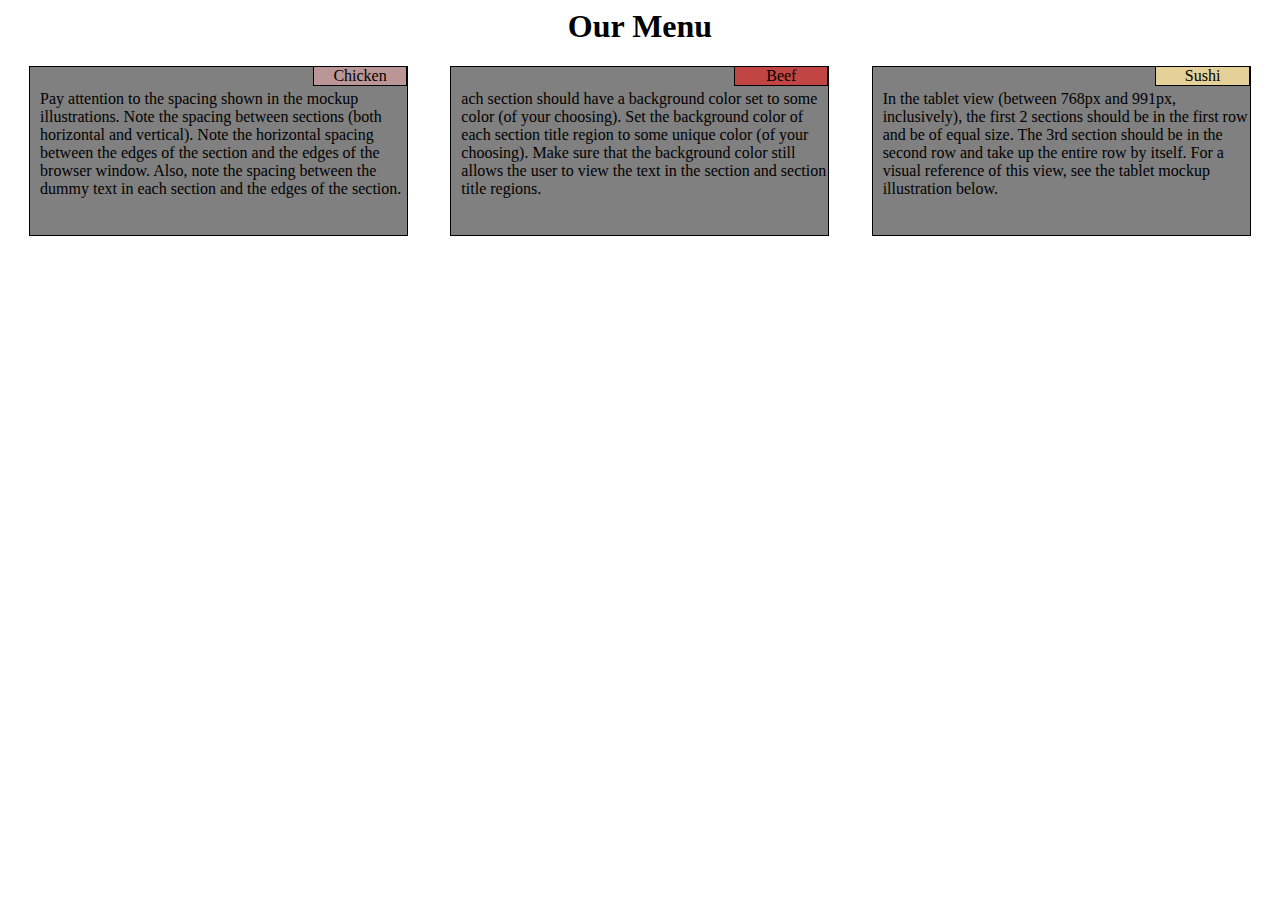
<file: module2-solution/index.html>
<html>
<head>
	<meta charset="utf-8">
	<link rel="stylesheet" type="text/css" href="./css/style.css">
	<title>Assignment Solution of Module2</title>
</head>
<body>
	<h1 id="main_heading">Our Menu</h1>	
	<div class="row">
		<div class = "col-lg-4 col-md-6 col-sm-12">
			<div class="box">
				<section class="menu1">Chicken</section>
				<p class="menu_desc">Pay attention to the spacing shown in the mockup illustrations. Note the spacing between sections (both horizontal and vertical). Note the horizontal spacing between the edges of the section and the edges of the browser window. Also, note the spacing between the dummy text in each section and the edges of the section.</p>
			</div>
		</div>
		<div class = "col-lg-4 col-md-6 col-sm-12">
			<div class="box">
				<section class="menu2">Beef</section>
				<p class="menu_desc">ach section should have a background color set to some color (of your choosing). Set the background color of each section title region to some unique color (of your choosing). Make sure that the background color still allows the user to view the text in the section and section title regions.</p>
			</div>
		</div>
		<div class = "col-lg-4 col-md-12 col-sm-12">
			<div class="box box2">
				<section class="menu3">Sushi</section>
				<p class="menu_desc"> In the tablet view (between 768px and 991px, inclusively), the first 2 sections should be in the first row and be of equal size. The 3rd section should be in the second row and take up the entire row by itself. For a visual reference of this view, see the tablet mockup illustration below.</p>
			</div>
		</div>
	</div>

</body>
</html>
</file>
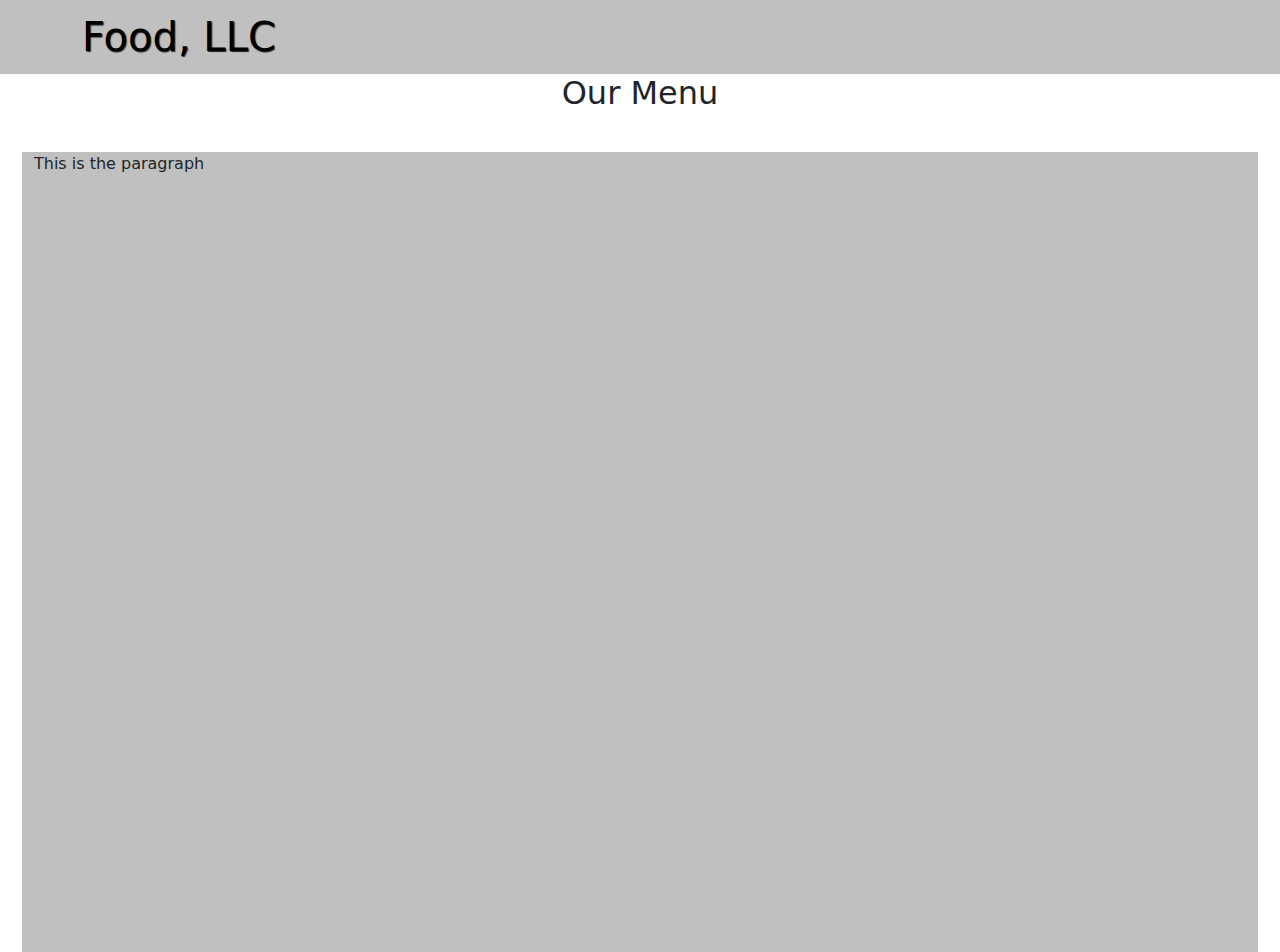
<file: module3-solution/index.html>
<html lang="en">
	<head>
		<meta charset="utf-8">
		<meta http-equiv="X-UA-Compatible" content="IE=edge">
		<meta name="viewport" content="width=device-width, initial-scale=1">
		<title>Bootstrap Starter Page</title> 
		<link rel="stylesheet" href="css/bootstrap.min.css">
		<link rel="stylesheet" href="css/style.css">

	</head>
	<body>
		<header>
		 <nav id="header-nav" class="navbar navbar-expand-lg navbar-light">
		 	<div class="container">
			 <div class="navbar-brand">
			   <a href="index.html" class="visible-md visible-lg">
				<div><h1>Food, LLC</h1></div>
			   </a>
			 </div> <!-- End of nav-brand-->
			  <button type="button" class="navbar-toggler" data-bs-toggle="collapse" data-bs-target="#myNavbar">
        		<span class="navbar-toggler-icon"></span>
       		  </button>

       		  <div class="collapse navbar-collapse justify-content-end" id="myNavbar">
      			<ul id="nav-list" class="nav navbar-nav text-center">
        		 <li class="nav-item d-sm-block d-md-block d-lg-none d-xl-none">
          		 <hr> <a href="index.html"><span> Chicken</span></a> <hr>
        		</li>
        		<li class="nav-item d-sm-block d-md-block d-lg-none d-xl-none">
          		  <a href="index.html"> <span> Beef</span></a> <hr>
        		</li>
        		<li class="nav-item d-sm-block d-md-block d-lg-none d-xl-none">
          		  <a href="index.html"><span> Sushi</span></a> <hr>
        		</li>
        		</ul>
    		  </div>
  

			</div> <!-- End of header container-->
			</nav>

		</header>
		<div>
		<h1 id="menu_head" class="text-center">Our Menu</h1>
		</div>
		<div id="main-content" class="container-fluid">
			<div class="row">
			 <p class="col-lg-12 col-sm-12 col-md-12 col-xs-12">
			 	This is the paragraph
			 </p>	
			</div>
		</div>


		<script src="./js/jquery-3.5.1.min.js"></script>
		<script src="./js/bootstrap.min.js"></script>




	</body>
</file>
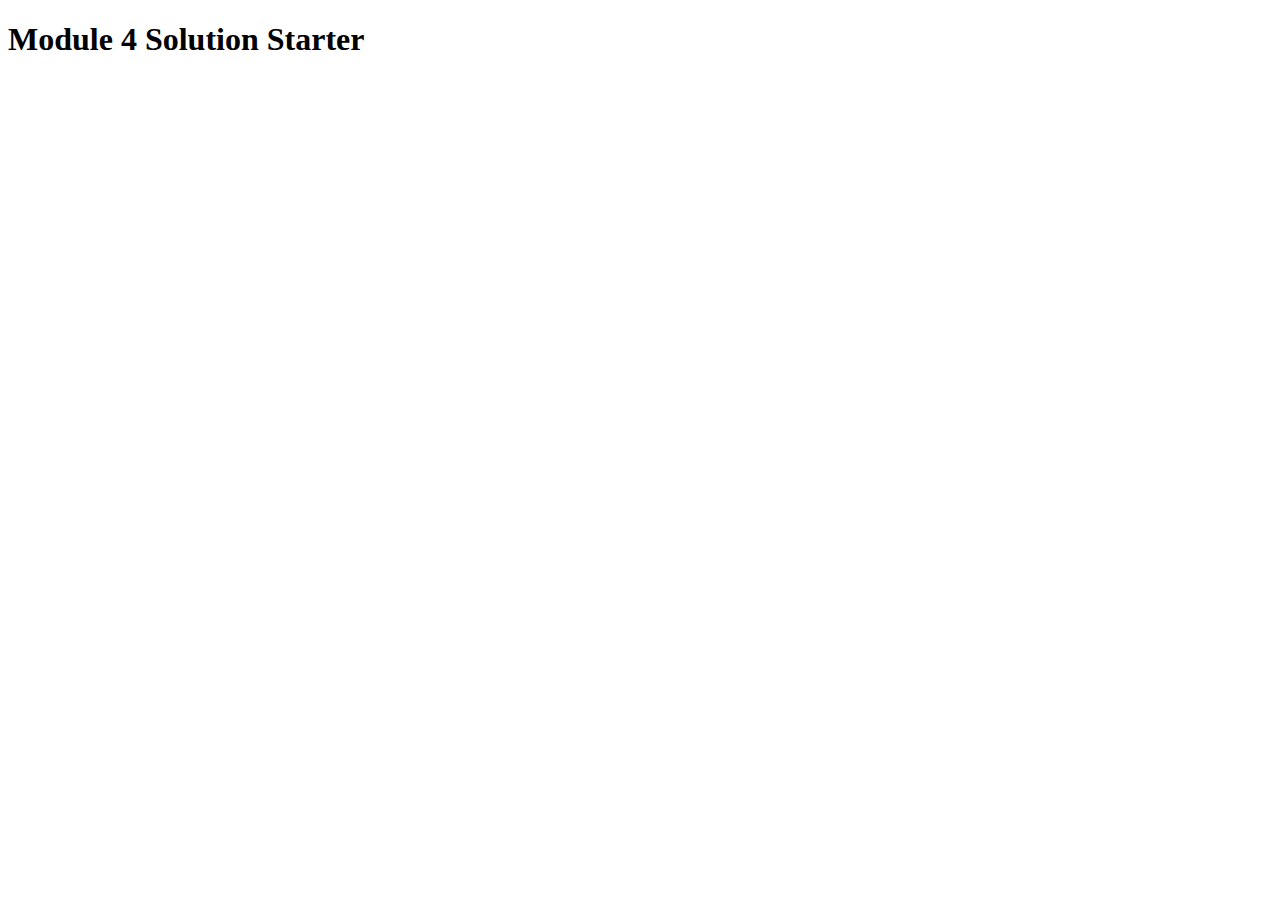
<file: module4-solution/index.html>
<!DOCTYPE html>
<html>
<head>
  <meta charset="utf-8">
  <title>Module 4 Solution Starter</title>
  <script src="SpeakHello.js"></script>
  <script src="SpeakGoodBye.js"></script>
  <script src="script.js"></script>
</head>
<body>
  <h1>Module 4 Solution Starter</h1>
</body>
</html>
</file>
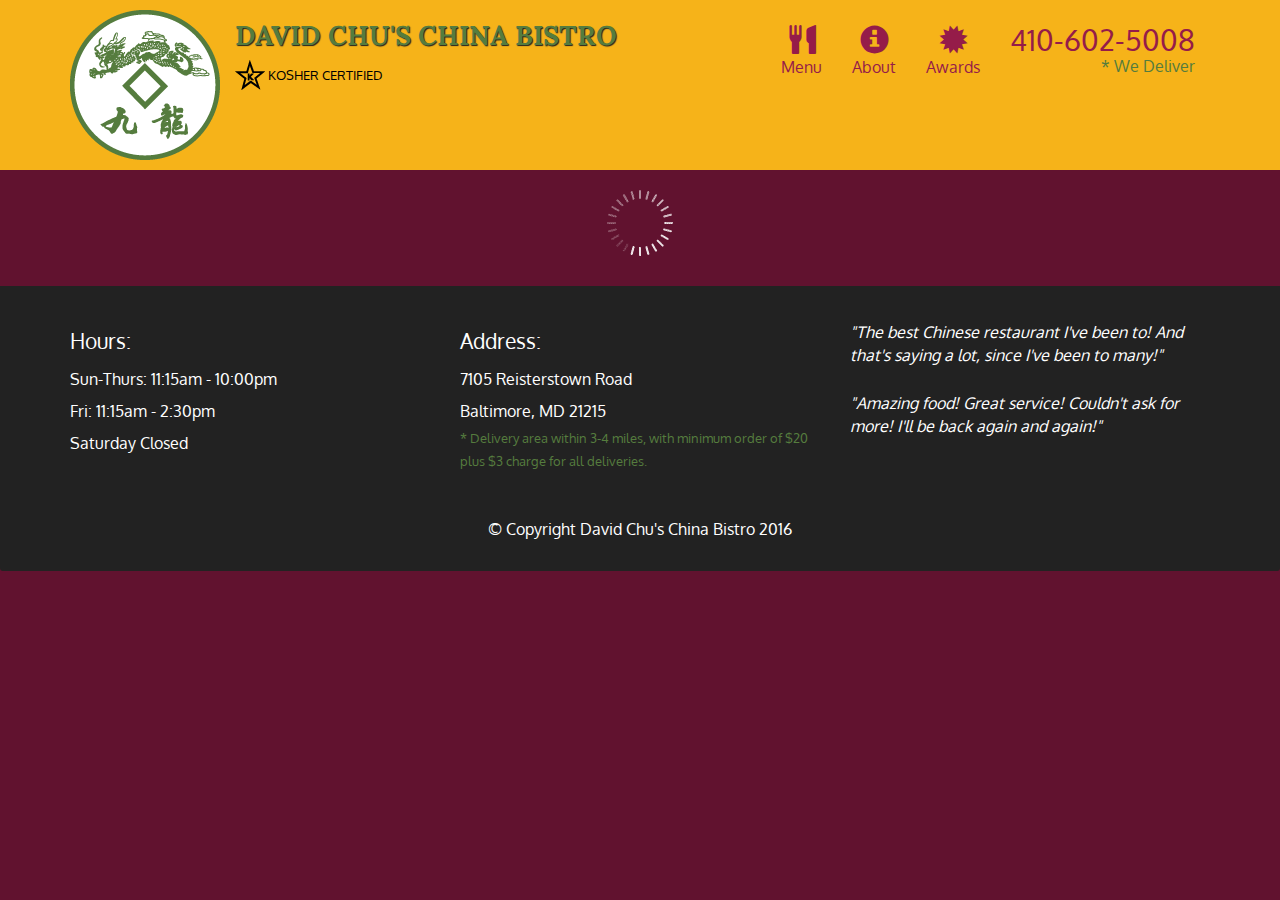
<file: module5-solution/index.html>
<!doctype html>
<html lang="en">
  <head>
    <meta charset="utf-8">
    <meta http-equiv="X-UA-Compatible" content="IE=edge">
    <meta name="viewport" content="width=device-width, initial-scale=1">
    <title>David Chu's China Bistro</title>
    <link rel="stylesheet" href="css/bootstrap.min.css">
    <link rel="stylesheet" href="css/styles.css">
    <link href='https://fonts.googleapis.com/css?family=Oxygen:400,300,700' rel='stylesheet' type='text/css'>
    <link href='https://fonts.googleapis.com/css?family=Lora' rel='stylesheet' type='text/css'>
  </head>
<body>
  <header>
    <nav id="header-nav" class="navbar navbar-default">
      <div class="container">
        <div class="navbar-header">
          <a href="index.html" class="pull-left visible-md visible-lg">
            <div id="logo-img" alt="Logo image"></div>
          </a>

          <div class="navbar-brand">
            <a href="index.html"><h1>David Chu's China Bistro</h1></a>
            <p>
              <img src="images/star-k-logo.png" alt="Kosher certification">
              <span>Kosher Certified</span>
            </p>
          </div>

          <button id="navbarToggle" type="button" class="navbar-toggle collapsed" data-toggle="collapse" data-target="#collapsable-nav" aria-expanded="false">
            <span class="sr-only">Toggle navigation</span>
            <span class="icon-bar"></span>
            <span class="icon-bar"></span>
            <span class="icon-bar"></span>
          </button>
        </div>
        
        <div id="collapsable-nav" class="collapse navbar-collapse">
           <ul id="nav-list" class="nav navbar-nav navbar-right">
            <li id="navHomeButton" class="visible-xs active">
              <a href="index.html">
                <span class="glyphicon glyphicon-home"></span> Home</a>
            </li>
            <li id="navMenuButton">
              <a href="#" onclick="$dc.loadMenuCategories();">
                <span class="glyphicon glyphicon-cutlery"></span><br class="hidden-xs"> Menu</a>
            </li>
            <li>
              <a href="#">
                <span class="glyphicon glyphicon-info-sign"></span><br class="hidden-xs"> About</a>
            </li>
            <li>
              <a href="#">
                <span class="glyphicon glyphicon-certificate"></span><br class="hidden-xs"> Awards</a>
            </li>
            <li id="phone" class="hidden-xs">
              <a href="tel:410-602-5008">
                <span>410-602-5008</span></a><div>* We Deliver</div>
            </li>
          </ul><!-- #nav-list -->
        </div><!-- .collapse .navbar-collapse -->
      </div><!-- .container -->
    </nav><!-- #header-nav -->
  </header>

  <div id="call-btn" class="visible-xs">
    <a class="btn" href="tel:410-602-5008">
    <span class="glyphicon glyphicon-earphone"></span>
    410-602-5008
    </a>
  </div>
  <div id="xs-deliver" class="text-center visible-xs">* We Deliver</div>

  <div id="main-content" class="container"></div>

  <footer class="panel-footer">
    <div class="container">
      <div class="row">
        <section id="hours" class="col-sm-4">
          <span>Hours:</span><br>
          Sun-Thurs: 11:15am - 10:00pm<br>
          Fri: 11:15am - 2:30pm<br>
          Saturday Closed
          <hr class="visible-xs">
        </section>
        <section id="address" class="col-sm-4">
          <span>Address:</span><br>
          7105 Reisterstown Road<br>
          Baltimore, MD 21215
          <p>* Delivery area within 3-4 miles, with minimum order of $20 plus $3 charge for all deliveries.</p>
          <hr class="visible-xs">
        </section>
        <section id="testimonials" class="col-sm-4">
          <p>"The best Chinese restaurant I've been to! And that's saying a lot, since I've been to many!"</p>
          <p>"Amazing food! Great service! Couldn't ask for more! I'll be back again and again!"</p>
        </section>
      </div>
      <div class="text-center">&copy; Copyright David Chu's China Bistro 2016</div>
    </div>
  </footer>

  <!-- jQuery (Bootstrap JS plugins depend on it) -->
  <script src="js/jquery-2.1.4.min.js"></script>
  <script src="js/bootstrap.min.js"></script>
  <script src="js/ajax-utils.js"></script>
  <script src="js/script.js"></script>
</body>
</html>
</file>
<file: module2-solution/css/style.css>
#main_heading{
	text-align: center;
}
*{
	box-sizing: border-box;

}
.box{

	position: relative;
	width: 90%;
	margin-left: auto;
	margin-right: auto;
	margin-bottom: 30px;
	height: 170px;
	background-color: #808080;
	border: 1px solid;
}
.row{

	width:100%;
}

section {

	float: right;
	text-align: center;
	border: 1px solid;
	width: 25%;
	margin-bottom: 4px;
	margin-top: -1px;
		
}
.menu1{

	background-color: #ba9696;
}
.menu2{

	background-color: #c14543;
}
.menu3{

	background-color: #e5d198;
}
.menu_desc{
	clear:right;
	margin-left: 10px;

}

@media(min-width:992px){
	.col-lg-4 {
		float:left;
		width:33.33%;
	}
}
@media(min-width:768px) and (max-width:991px){
	.col-md-6{
		float:left;
		width:50%;
			
	}

	.col-md-12{
		float:left;
		
	}
	.box2{

		width: 95%;
	}
}

@media(max-width:767px){
	.col-sm-12{
		float:left;
		width:100%;
			
	}
}


}
</file>
<file: module3-solution/css/style.css>
/* Header */
#header-nav{
background-color: #C0C0C0;
border-radius: 0;
border:0;
}

.navbar-brand h1{
color:black;
margin-top: 0;
margin-bottom: 0;
text-shadow: 1px 1px 1px #222;
margin-left:0;
border: 2px;
}

.navbar-brand a:hover, .navbar-brand a:focus ,.navbar-brand a{
	text-decoration: none;
}

.nav-item a{
	text-decoration: none;
	color: black;
	
	
}

/*#nav-list{
	text-align: center;

	
}*/

#menu_head{
	font-size: 2em;
}

.row{
	background-color: #C0C0C0;
	margin-top: 40px;
	margin-left: 10px;
	margin-right: 10px;
	height: 800px;

}
</file>
<file: module5-solution/css/styles.css>
body {
  font-size: 16px;
  color: #fff;
  background-color: #61122f;
  font-family: 'Oxygen', sans-serif;
}

/** HEADER **/
#header-nav {
  background-color: #f6b319;
  border-radius: 0;
  border: 0;
}

#logo-img {
  background: url('../images/restaurant-logo_large.png') no-repeat;
  width: 150px;
  height: 150px;
  margin: 10px 15px 10px 0;
}

.navbar-brand {
  padding-top: 25px;
}
.navbar-brand h1 { /* Restaurant name */
  font-family: 'Lora', serif;
  color: #557c3e;
  font-size: 1.5em;
  text-transform: uppercase;
  font-weight: bold;
  text-shadow: 1px 1px 1px #222;
  margin-top: 0;
  margin-bottom: 0;
  line-height: .75;
}
.navbar-brand a:hover, .navbar-brand a:focus {
  text-decoration: none;
}
.navbar-brand p { /* Kosher cert */
  color: #000;
  text-transform: uppercase;
  font-size: .7em;
  margin-top: 15px;
}
.navbar-brand p span { /* Star-K */
  vertical-align: middle;
}

#nav-list {
  margin-top: 10px;
}
#nav-list a {
  color: #951C49;
  text-align: center;
}
#nav-list a:hover {
  background: #E7E7E7;
}
#nav-list a span {
  font-size: 1.8em;
}

#phone {
  margin-top: 5px;
}
#phone a { /* Phone number */
  text-align: right;
  padding-bottom: 0;
}
#phone div { /* We Deliver */
  color: #557c3e;
  text-align: right;
  padding-right: 15px;
}

.navbar-header button.navbar-toggle, .navbar-header .icon-bar {
  border: 1px solid #61122f;
}
.navbar-header button.navbar-toggle {
  clear: both;
  margin-top: -30px;
}
/* END HEADER */

/* FOOTER */
.panel-footer {
  margin-top: 30px;
  padding-top: 35px;
  padding-bottom: 30px;
  background-color: #222;
  border-top: 0;
}
.panel-footer div.row {
  margin-bottom: 35px;
}
#hours, #address {
  line-height: 2;
}
#hours > span, #address > span {
  font-size: 1.3em;
}
#address p {
  color: #557c3e;
  font-size: .8em;
  line-height: 1.8;
}
#testimonials {
  font-style: italic;
}
#testimonials p:nth-child(2) {
  margin-top: 25px;
}
/* END FOOTER */



/* HOME PAGE */
.container .jumbotron {
  box-shadow: 0 0 50px #3F0C1F;
  border: 2px solid #3F0C1F;
}

#menu-tile, #specials-tile, #map-tile {
  height: 250px;
  width: 100%;
  margin-bottom: 15px;
  position: relative;
  border: 2px solid #3F0C1F;
  overflow: hidden;
}
#menu-tile:hover, #specials-tile:hover, #map-tile:hover {
  box-shadow: 0 1px 5px 1px #cccccc;
}
#menu-tile {
  background: url('../images/menu-tile.jpg') no-repeat;
  background-position: center;
}
#specials-tile {
  background: url('../images/specials-tile.jpg') no-repeat;
  background-position: center;
}
#menu-tile span, #specials-tile span, #map-tile span {
  position: absolute;
  bottom: 0;
  right: 0;
  width: 100%;
  text-align: center;
  font-size: 1.6em;
  text-transform: uppercase;
  background-color: #000;
  color: #fff;
  opacity: .8;
}
/* END HOME PAGE */

/* MENU CATEGORIES PAGE */
.category-tile { 
  position: relative;
  border: 2px solid #3F0C1F;
  overflow: hidden;
  width: 200px;
  height: 200px;
  margin: 0 auto 15px;
}
.category-tile span {
  position: absolute;
  bottom: 0;
  right: 0;
  width: 100%;
  text-align: center;
  font-size: 1.2em;
  text-transform: uppercase;
  background-color: #000;
  color: #fff;
  opacity: .8;
}
.category-tile:hover {
  box-shadow: 0 1px 5px 1px #cccccc;
}

#menu-categories-title + div {
  margin-bottom: 50px;
}
/* END MENU CATEGORIES PAGE */

/* SINGLE CATEGORY PAGE */
.menu-item-tile {
  margin-bottom: 25px;
}
.menu-item-tile hr {
  width: 80%;
}
.menu-item-tile .menu-item-price {
  font-size: 1.1em;
  text-align: right;
  margin-top: -15px;
  margin-right: -15px;
}
.menu-item-tile .menu-item-price span {
  font-size: .6em;
}
.menu-item-photo {
  position: relative;
  border: 2px solid #3F0C1F; 
  overflow: hidden;
  padding: 0;
  margin-right: -15px;
  margin-left: auto;
  margin-bottom: 20px;
  max-width: 250px;
}
.menu-item-photo div {
  position: absolute;
  bottom: 0;
  right: 0;
  width: 80px;
  background-color: #557c3e;
  text-align: center;
}
.menu-item-description {
  padding-right: 30px;
}
h3.menu-item-title {
  margin: 0 0 10px;
}
.menu-item-details {
  font-size: .9em;
  font-style: italic;
}
/* END SINGLE CATEGORY PAGE */


/********** Large devices only **********/
@media (min-width: 1200px) {
  .container .jumbotron {
    background: url('../images/jumbotron_1200.jpg') no-repeat;
    height: 675px;
  }
}

/********** Medium devices only **********/
@media (min-width: 992px) and (max-width: 1199px) {
  /* Header */
  #logo-img {
    background: url('../images/restaurant-logo_medium.png') no-repeat;
    width: 100px;
    height: 100px;
    margin: 5px 5px 5px 0;
  }
  /* End Header */

  /* Home Page */
  .container .jumbotron {
    background: url('../images/jumbotron_992.jpg') no-repeat;
    height: 558px;
  }
  /* End Home Page */
}

/********** Small devices only **********/
@media (min-width: 768px) and (max-width: 991px) {
  /* Home Page */
  .container .jumbotron {
    background: url('../images/jumbotron_768.jpg') no-repeat;
    height: 432px;
  }
  /* End Home Page */
}

/********** Extra small devices only **********/
@media (max-width: 767px) {
  /* Header */
  .navbar-brand {
    padding-top: 10px;
    height: 80px;
  }
  .navbar-brand h1 { /* Restaurant name */
    padding-top: 10px;
    font-size: 5vw; /* 1vw = 1% of viewport width */
  }
  .navbar-brand p { /* Kosher cert */
    font-size: .6em;
    margin-top: 12px;
  }
  .navbar-brand p img { /* Star-K */
    height: 20px;
  }

  #collapsable-nav a { /* Collapsed nav menu text */
    font-size: 1.2em;
  }
  #collapsable-nav a span { /* Collapsed nav menu glyph */
    font-size: 1em;
    margin-right: 5px;
  }

  #call-btn > a {
    font-size: 1.5em;
    display: block;
    margin: 0 20px;
    padding: 10px;
    border: 2px solid #fff;
    background-color: #f6b319;
    color: #951c49;
  }
  #xs-deliver {
    margin-top: 5px;
    font-size: .7em;
    letter-spacing: .1em;
    text-transform: uppercase;
  }
  /* End Header */

  /* Footer */
  .panel-footer section {
    margin-bottom: 30px;
    text-align: center;
  }
  .panel-footer section:nth-child(3) {
    margin-bottom: 0; /* margin already exists on the whole row */
  }
  .panel-footer section hr {
    width: 50%;
  }
  /* End Footer */

  /* Home Page */
  .container .jumbotron {
    margin-top: 30px;
    padding: 0;
  }
  #menu-tile, #specials-tile {
    width: 360px;
    margin: 0 auto 15px;
  }

  .menu-item-photo {
    margin-right: auto;
  }
  .menu-item-tile .menu-item-price {
    text-align: center;
  }
  .menu-item-description {
    text-align: center;;
  }
}


/********** Super extra small devices Only :-) (e.g., iPhone 4) **********/
@media (max-width: 479px) {
  /* Header */
  .navbar-brand h1 { /* Restaurant name */
    padding-top: 5px;
    font-size: 6vw;
  }
  /* End Header */
  
  /* Home page */
  #menu-tile, #specials-tile {
    width: 280px;
    margin: 0 auto 15px;
  }

  .col-xxs-12 {
    position: relative;
    min-height: 1px;
    padding-right: 15px;
    padding-left: 15px;
    float: left;
    width: 100%;
  }
}
</file>
